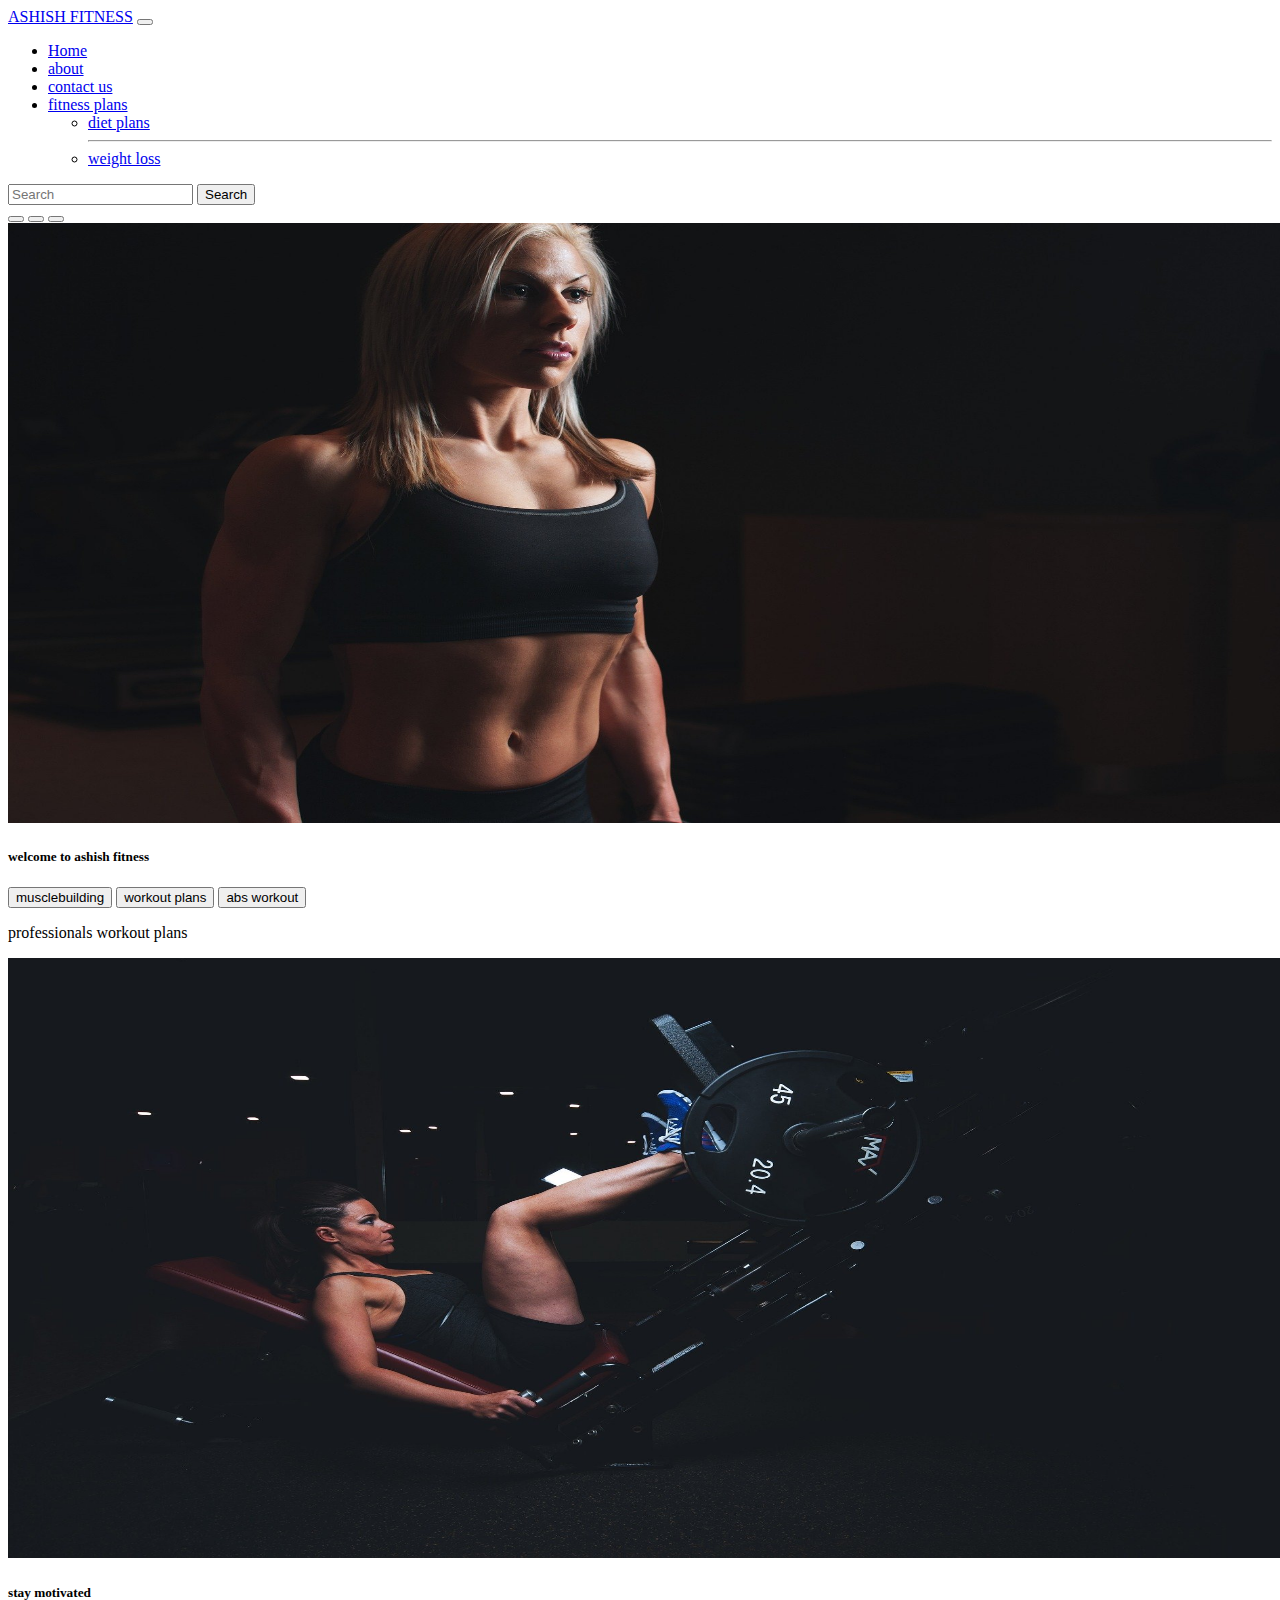
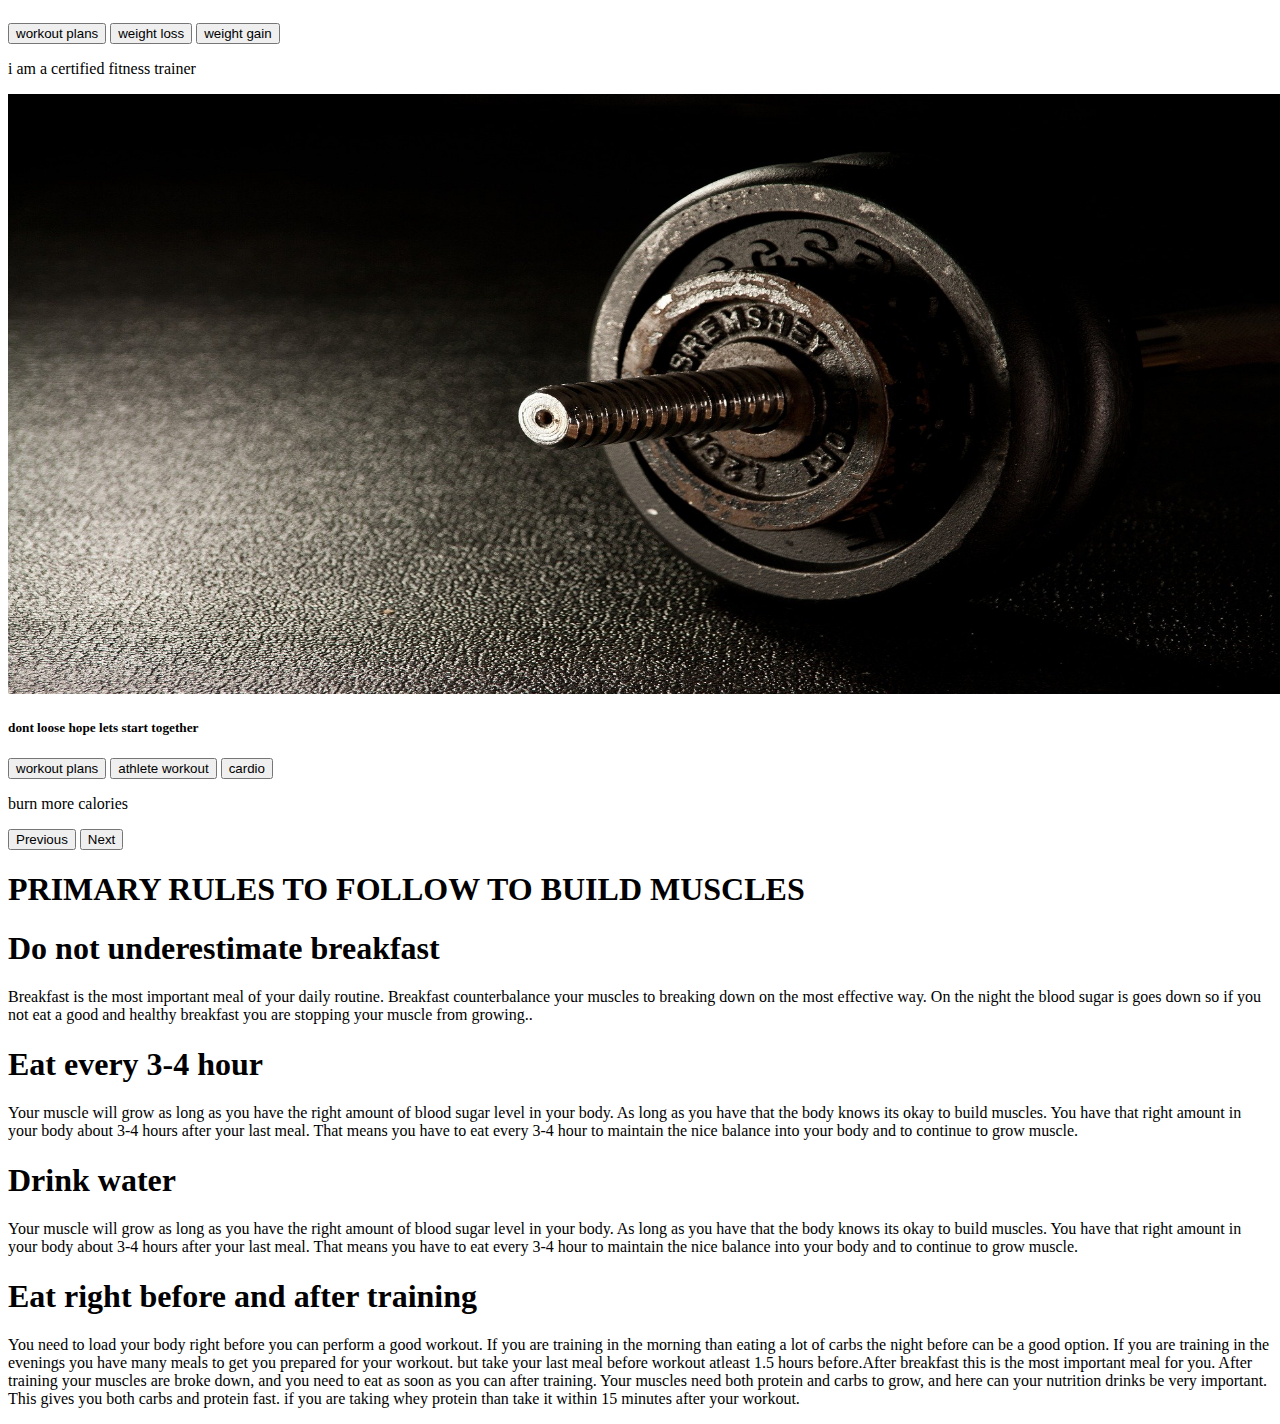
<file: index.html>
<!doctype html>
<html lang="en">

<head>
  <!-- Required meta tags -->
  <meta charset="utf-8">
  <meta name="viewport" content="width=device-width, initial-scale=1">

  <!-- Bootstrap CSS -->
  <link href="https://cdn.jsdelivr.net/npm/bootstrap@5.0.2/dist/css/bootstrap.min.css" rel="stylesheet"
    integrity="sha384-EVSTQN3/azprG1Anm3QDgpJLIm9Nao0Yz1ztcQTwFspd3yD65VohhpuuCOmLASjC" crossorigin="anonymous">

  <title>ASHISH FITNESS</title>
</head>

<body>
  <nav class="navbar navbar-expand-lg navbar-dark bg-dark">
    <div class="container-fluid">
      <a class="navbar-brand" href="#">ASHISH FITNESS</a>
      <button class="navbar-toggler" type="button" data-bs-toggle="collapse" data-bs-target="#navbarSupportedContent"
        aria-controls="navbarSupportedContent" aria-expanded="false" aria-label="Toggle navigation">
        <span class="navbar-toggler-icon"></span>
      </button>
      <div class="collapse navbar-collapse" id="navbarSupportedContent">
        <ul class="navbar-nav me-auto mb-2 mb-lg-0">
          <li class="nav-item">
            <a class="nav-link active" aria-current="page" href="/Ashishfitness">Home</a>
          </li>
          <li class="nav-item">
            <a class="nav-link active" aria-current="page" href="/Ashishfitness/about.html">about</a>
          </li>
          <li class="nav-item">
            <a class="nav-link active" aria-current="page" href="/Ashishfitness/contact.html">contact us</a>
          </li>
         
         
          <li class="nav-item dropdown">
            <a class="nav-link dropdown-toggle" href="#" id="navbarDropdown" role="button" data-bs-toggle="dropdown"
              aria-expanded="false">
              fitness plans

            </a>
            <ul class="dropdown-menu" aria-labelledby="navbarDropdown">
              <li><a class="dropdown-item" href="DIET PLAN.pdf">diet plans</a></li>
              
              
                <hr class="dropdown-divider">
              </li>
              <li><a class="dropdown-item" href="dietloss.pdf">weight loss</a></li>
            </ul>
          </li>
          
        </ul>
        <form class="d-flex">
          <input class="form-control me-2" type="search" placeholder="Search" aria-label="Search">
          <button class="btn btn-outline-success" type="submit">Search</button>
        </form>
      </div>
    </div>
  </nav>
  <div id="carouselExampleCaptions" class="carousel slide" data-bs-ride="carousel">
    <div class="carousel-indicators">
      <button type="button" data-bs-target="#carouselExampleCaptions" data-bs-slide-to="0" class="active" aria-current="true" aria-label="Slide 1"></button>
      <button type="button" data-bs-target="#carouselExampleCaptions" data-bs-slide-to="1" aria-label="Slide 2"></button>
      <button type="button" data-bs-target="#carouselExampleCaptions" data-bs-slide-to="2" aria-label="Slide 3"></button>
    </div>
    <div class="carousel-inner">
      <div class="carousel-item active">
        <img src="abs-1850926_1920.jpg" width="1300" height="600" class="d-block w-100" alt="...">
        <div class="carousel-caption d-none d-md-block">
          <h5>welcome to ashish fitness</h5>
          <button type="button" class="btn btn-primary">musclebuilding</button>
<button type="button" class="btn btn-secondary">workout plans</button>
<button type="button" class="btn btn-success">abs workout</button>
          <p>professionals workout plans</p>
        </div>
      </div>
      <div class="carousel-item">
        <img src="adult-1850925_1920.jpg" width="1300" height="600" class="d-block w-100" alt="...">
        <div class="carousel-caption d-none d-md-block">
          <h5>stay motivated</h5>
          <button type="button" class="btn btn-primary">workout plans</button>
<button type="button" class="btn btn-secondary">weight loss</button>
<button type="button" class="btn btn-success">weight gain</button>
          <p>i am a certified fitness trainer</p>
        </div>
      </div>
      <div class="carousel-item">
        <img src= "fitness-1882721_1920.jpg" width="1300" height="600" class="d-block w-100" alt="...">
        <div class="carousel-caption d-none d-md-block">
          <h5>dont loose hope lets start together</h5>
          <button type="button" class="btn btn-primary">workout plans</button>
<button type="button" class="btn btn-secondary">athlete workout</button>
<button type="button" class="btn btn-success">cardio</button>
          <p>burn more calories</p>
        </div>
      </div>
    </div>
    <button class="carousel-control-prev" type="button" data-bs-target="#carouselExampleCaptions" data-bs-slide="prev">
      <span class="carousel-control-prev-icon" aria-hidden="true"></span>
      <span class="visually-hidden">Previous</span>
    </button>
    <button class="carousel-control-next" type="button" data-bs-target="#carouselExampleCaptions" data-bs-slide="next">
      <span class="carousel-control-next-icon" aria-hidden="true"></span>
      <span class="visually-hidden">Next</span>
    </button>
  </div>
  <div class="container my-4" >
    <div class="p-4 p-md-5 mb-4 text-white rounded bg-dark">
      <div class="col-md-6 px-0">
        <h1 class="display-4 fst-italic">PRIMARY RULES TO FOLLOW TO BUILD MUSCLES</h1>
        <h1>Do not underestimate breakfast</h1>
        <p class="lead my-3">Breakfast is the most important meal of your daily routine. Breakfast counterbalance your muscles to breaking down on the most effective way. On the night the blood sugar is goes down so  if you not eat a good and healthy breakfast you are stopping your muscle from growing..</p>
        <h1>Eat every 3-4 hour</h1>
        <p>Your muscle will grow as long as you have the right amount of blood sugar level in your body. As long as you have that the body knows its okay to build muscles. You have that right amount in your body about 3-4 hours after your last meal. That means you have to eat every 3-4 hour to maintain the nice balance into your body and to continue to grow muscle.</p>
        <h1>Drink water</h1>
        <p>Your muscle will grow as long as you have the right amount of blood sugar level in your body. As long as you have that the body knows its okay to build muscles. You have that right amount in your body about 3-4 hours after your last meal. That means you have to eat every 3-4 hour to maintain the nice balance into your body and to continue to grow muscle.</p>
        <h1>Eat right before and after training</h1>
        <p class="lead mb-0"><a href="#" class="text-white fw-bold"></a>You need to load your body right before you can perform a good workout. If you are training in the morning than eating a lot of carbs the night before can be a good option. If you are training in the evenings you have many meals to get you prepared for your workout. but take your last meal before workout atleast 1.5 hours before.After breakfast this is the most important meal for you. After training your muscles are broke down, and you need to eat as soon as you can after training. Your muscles need both protein and carbs to grow, and here can your nutrition drinks be very important. This gives you both carbs and protein fast. if you are taking whey protein than take it within 15 minutes after your workout.
        </p>
      </div>
    </div>
  </div>
 
  <!-- Optional JavaScript; choose one of the two! -->

  <!-- Option 1: Bootstrap Bundle with Popper -->
  <script src="https://cdn.jsdelivr.net/npm/bootstrap@5.0.2/dist/js/bootstrap.bundle.min.js"
    integrity="sha384-MrcW6ZMFYlzcLA8Nl+NtUVF0sA7MsXsP1UyJoMp4YLEuNSfAP+JcXn/tWtIaxVXM"
    crossorigin="anonymous"></script>

  <!-- Option 2: Separate Popper and Bootstrap JS -->
  <!--
    <script src="https://cdn.jsdelivr.net/npm/@popperjs/core@2.9.2/dist/umd/popper.min.js" integrity="sha384-IQsoLXl5PILFhosVNubq5LC7Qb9DXgDA9i+tQ8Zj3iwWAwPtgFTxbJ8NT4GN1R8p" crossorigin="anonymous"></script>
    <script src="https://cdn.jsdelivr.net/npm/bootstrap@5.0.2/dist/js/bootstrap.min.js" integrity="sha384-cVKIPhGWiC2Al4u+LWgxfKTRIcfu0JTxR+EQDz/bgldoEyl4H0zUF0QKbrJ0EcQF" crossorigin="anonymous"></script>
    -->
</body>

</html>
</file>
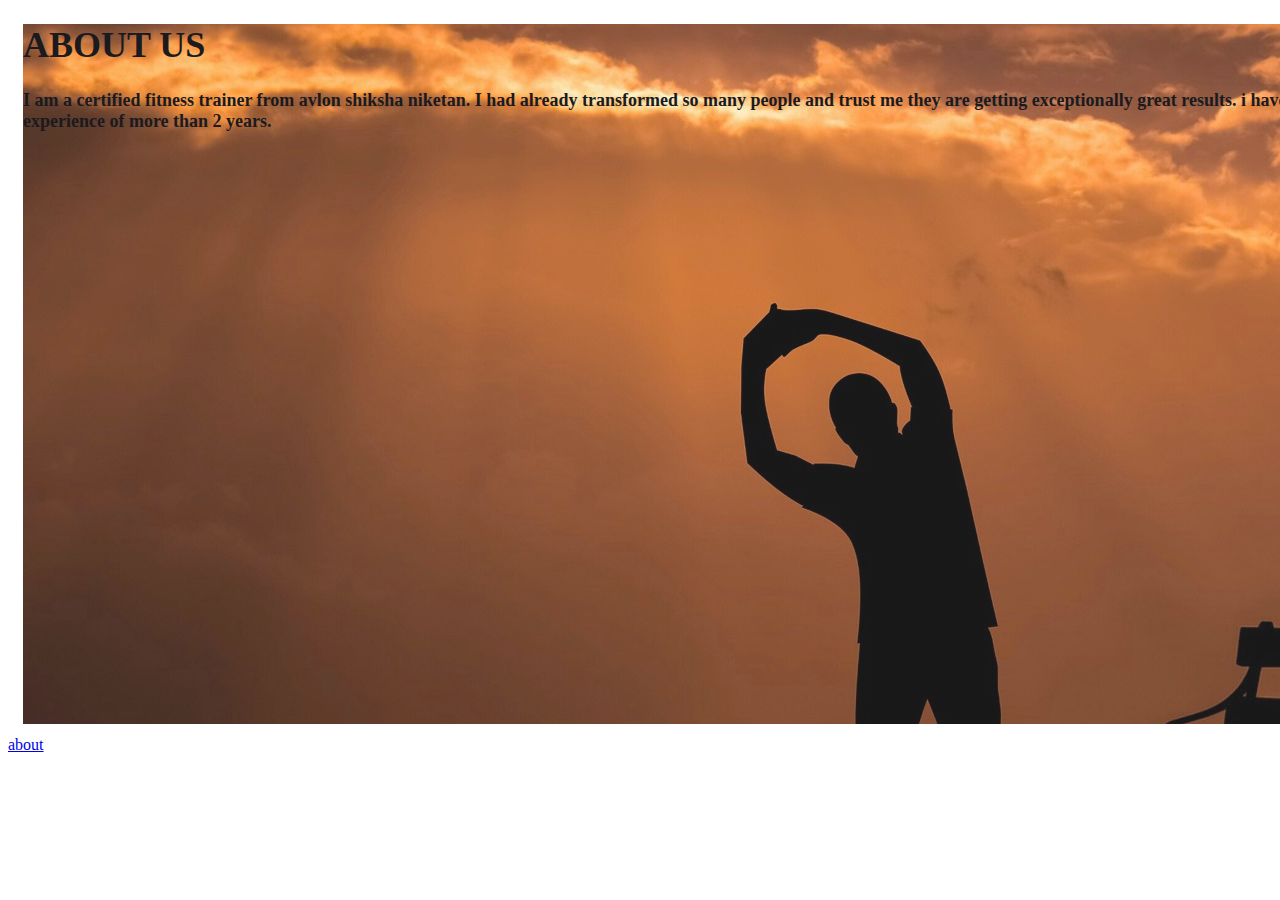
<file: about.html>
<!DOCTYPE html>
<html lang="en">
<head>
    <meta charset="UTF-8">
    <meta http-equiv="X-UA-Compatible" content="IE=edge">
    <meta name="viewport" content="width=device-width, initial-scale=1.0">
    <title>ABOUT US</title>
    <link rel="stylesheet" href="style.css">
   

</head>

   


<body>
    <div class= container>
        <h1>ABOUT US</h1>
        <div class="shape">
        <p class="lead">I am a certified fitness trainer from avlon shiksha niketan. I had already transformed so many people and trust me they are getting exceptionally great results. i have more than 200+ clients all over india. i have a experience of more than 2 years. </p>
        </div>
      </div>
      <li class="nav-item">
            <a class="nav-link active" aria-current="page" href="/Ashishfitness/about.html">about</a>
          </li>
    
</body>
</html>
</file>
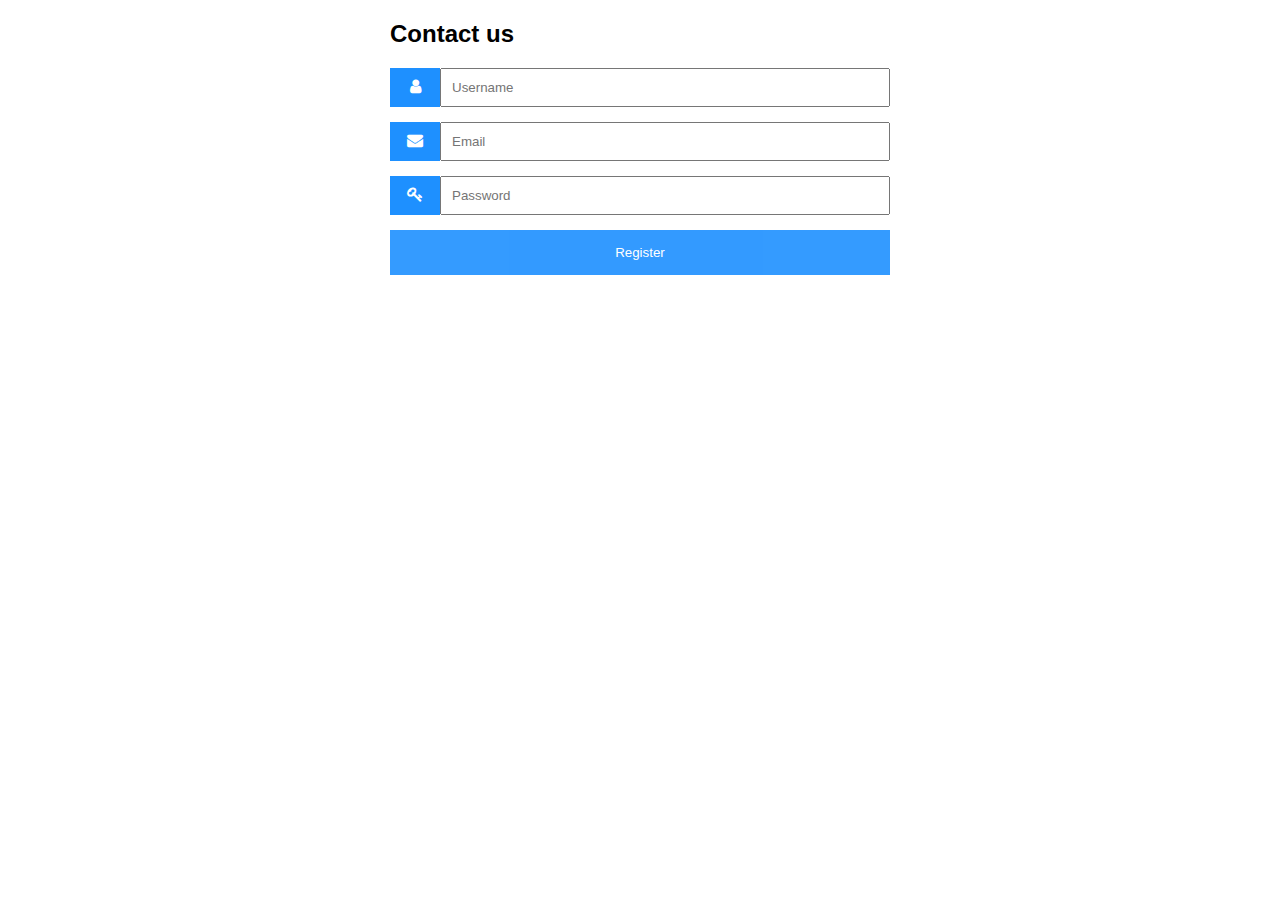
<file: contact.html>
<!DOCTYPE html>
<html>
<head>
<meta name="viewport" content="width=device-width, initial-scale=1">
<!-- Add icon library -->
<link rel="stylesheet" href="https://cdnjs.cloudflare.com/ajax/libs/font-awesome/4.7.0/css/font-awesome.min.css">
<style>
body {font-family: Arial, Helvetica, sans-serif;}
* {box-sizing: border-box;}

.input-container {
  display: -ms-flexbox; /* IE10 */
  display: flex;
  width: 100%;
  margin-bottom: 15px;
}

.icon {
  padding: 10px;
  background: dodgerblue;
  color: white;
  min-width: 50px;
  text-align: center;
}

.input-field {
  width: 100%;
  padding: 10px;
  outline: none;
}

.input-field:focus {
  border: 2px solid dodgerblue;
}

/* Set a style for the submit button */
.btn {
  background-color: dodgerblue;
  color: white;
  padding: 15px 20px;
  border: none;
  cursor: pointer;
  width: 100%;
  opacity: 0.9;
}

.btn:hover {
  opacity: 1;
}
</style>
</head>
<body>

<form action="/action_page.php" style="max-width:500px;margin:auto">
  <h2>Contact us</h2>
  <div class="input-container">
    <i class="fa fa-user icon"></i>
    <input class="input-field" type="text" placeholder="Username" name="usrnm">
  </div>

  <div class="input-container">
    <i class="fa fa-envelope icon"></i>
    <input class="input-field" type="text" placeholder="Email" name="email">
  </div>
  
  <div class="input-container">
    <i class="fa fa-key icon"></i>
    <input class="input-field" type="password" placeholder="Password" name="psw">
  </div>

  <button type="submit" class="btn">Register</button>
</form>
    <li class="nav-item">
            <a class="nav-link active" aria-current="page" href="/Ashishfitness/contact.html"></a>
          </li>

</body>
</html>
</file>
<file: style.css>
#h1 {
    text-align: center;
    
}
#p {
    font-family: 'Lucida Sans', 'Lucida Sans Regular', 'Lucida Grande', 'Lucida Sans Unicode', Geneva, Verdana, sans-serif;
    background-color: black;
    color: blanchedalmond;
    
}
.container {
    background-image: url(/fitness-3448864_1920.jpg);
    height: 700px;
    width: 1700px;
    font-size: large;
    color: rgb(2, 2, 7);
    border: 2px red;
    opacity: 0.9;
    font-weight: bolder;
    margin: 12px 15px;
    margin-right: 35px;
}
.shape {
    border:2px darkorchid;
}
</file>
